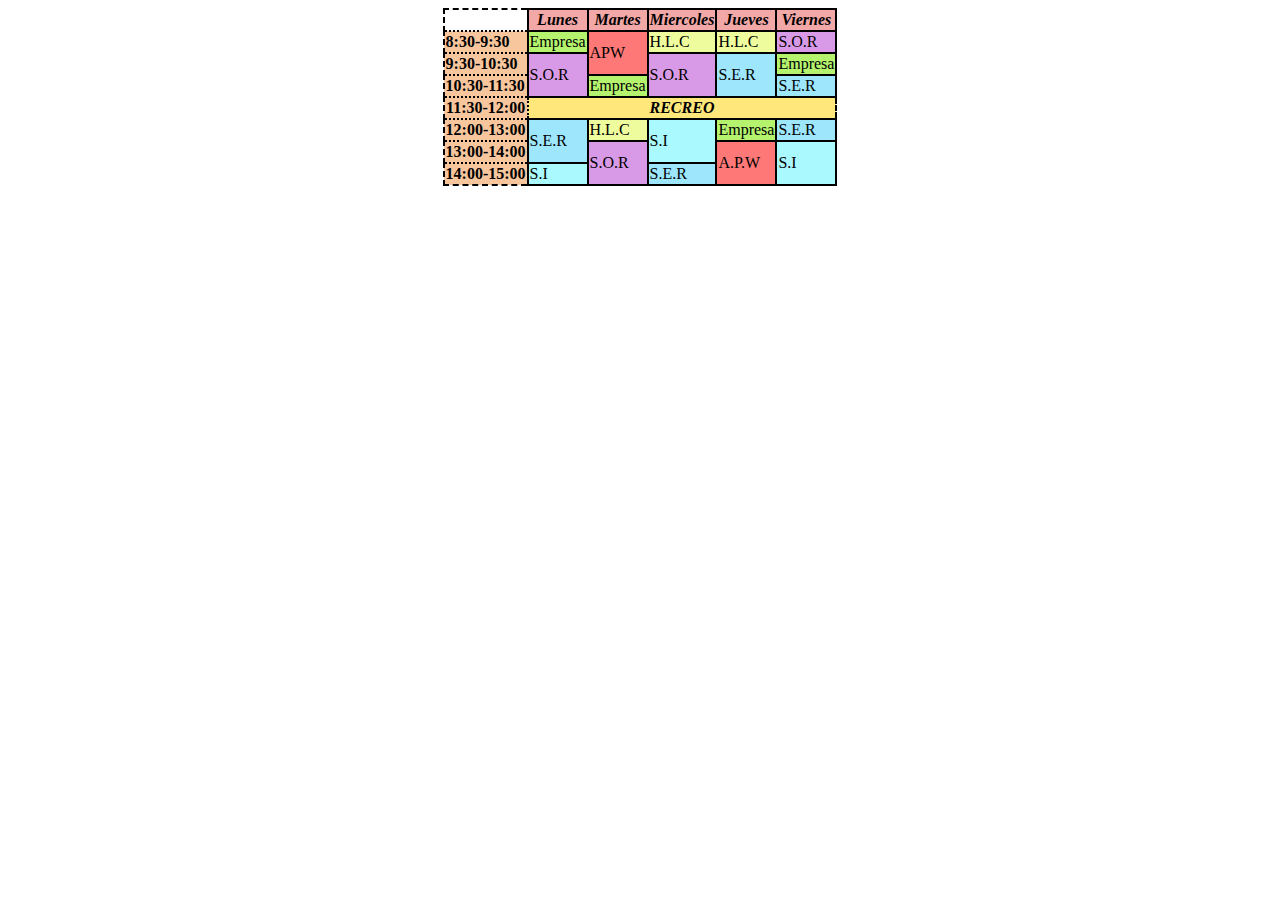
<file: index.html>
<html>

    <head>

        <!-- Para detectar tildes -->
        <meta http-equiv="Content-Type" content="text/html; charset=UTF-8" /> 

        <!-- Para que se vea bien en dispositivos móviles -->
        <meta name="viewport" content="width=device-width, initial-scale=1.0"> 

        <!-- Descripción de la página -->
        <meta name="description" content="Horario de David Pedrosa azor, estudiante de 2SMR"> 

        <!-- Lenguaje de la página -->
        <meta lang="es">

        <!-- link para que en el titulo salga el icono-->
        <link rel="icon" href="img\Logo_david.png">

        <!-- Titulo de la página -->
        <title>Horario</title>
       
    </head>

    <body>

        <center>

            <!-- Inicio de la tabla para el horario -->
            <table border style="border-collapse: collapse; border: 2px dashed black;">

                <!-- Encabezado de la tabla con los días de la semana -->
                <tr>

                    <th></th>
                    <th style="background-color:rgb(243, 168, 168); border: 2px solid black;"><i>Lunes</i></th>
                    <th style="background-color:rgb(243, 168, 168); border: 2px solid black;"><i>Martes</i></th>
                    <th style="background-color:rgb(243, 168, 168); border: 2px solid black;"><i>Miercoles</i></th>
                    <th style="background-color:rgb(243, 168, 168); border: 2px solid black;"><i>Jueves</i></th>
                    <th style="background-color:rgb(243, 168, 168); border: 2px solid black;"><i>Viernes</i></th>

                </tr>

                <!-- Fila del horario para las 8:30-9:30 -->
                <tr>

                    <td style="background-color:rgb(248, 198, 157); border: 2px dotted black;"><b>8:30-9:30</b></td>
                    <td style="background-color:rgb(181, 243, 111); border: 2px solid black;">Empresa</td>
                    <td rowspan="2" style="background-color:rgb(255, 120, 120); border: 2px solid black;">APW</td>
                    <td style="background-color:rgb(238, 252, 157); border: 2px solid black;">H.L.C</td>
                    <td style="background-color:rgb(238, 252, 157); border: 2px solid black;">H.L.C</td>
                    <td style="background-color:rgb(216, 154, 231); border: 2px solid black;">S.O.R</td>

                </tr>
                
                <!-- Fila del horario para las 9:30-10:30 -->
                <tr>

                    <td style="background-color:rgb(248, 198, 157); border: 2px dotted black;"><b>9:30-10:30</b></td>
                    <td rowspan="2" style="background-color:rgb(216, 154, 231); border: 2px solid black;">S.O.R</td>
                    <td rowspan="2" style="background-color:rgb(216, 154, 231); border: 2px solid black;">S.O.R</td>
                    <td rowspan="2" style="background-color:rgb(157, 230, 252); border: 2px solid black;">S.E.R</td>
                    <td style="background-color:rgb(181, 243, 111); border: 2px solid black;">Empresa</td>

                </tr>

                <!-- Fila del horario para las 10:30-11:30 -->
                <tr>

                    <td style="background-color:rgb(248, 198, 157); border: 2px dotted black;"><b>10:30-11:30</b></td>
                    <td style="background-color:rgb(181, 243, 111); border: 2px solid black;">Empresa</td>
                    <td style="background-color:rgb(157, 230, 252); border: 2px solid black;">S.E.R</td>

                </tr>

                <!-- Fila del recreo -->
                <tr style="text-align:center;">

                    <td style="background-color:rgb(248, 198, 157); border: 2px dotted black;"><b>11:30-12:00</b></td>

                    <td colspan="5" style="background-color:rgb(255, 231, 124);"><b><i>RECREO</i></b></td>

                </tr>

                <!-- Fila del horario para las 12:00-13:00 -->
                <tr>

                    <td style="background-color:rgb(248, 198, 157); border: 2px dotted black;"><b>12:00-13:00</b></td>
                    <td rowspan="2" style="background-color:rgb(157, 230, 252); border: 2px solid black;">S.E.R</td>
                    <td style="background-color:rgb(238, 252, 157); border: 2px solid black;">H.L.C</td>
                    <td rowspan="2" style="background-color:rgb(170, 249, 255); border: 2px solid black;">S.I</td>
                    <td style="background-color:rgb(181, 243, 111); border: 2px solid black;">Empresa</td>
                    <td style="background-color:rgb(157, 230, 252); border: 2px solid black;">S.E.R</td>

                </tr>

                <!-- Fila del horario para las 13:00-14:00 -->
                <tr>

                    <td style="background-color:rgb(248, 198, 157); border: 2px dotted black;"><b>13:00-14:00</b></td>
                    <td rowspan="2" style="background-color:rgb(216, 154, 231); border: 2px solid black;">S.O.R</td>
                    <td rowspan="2" style="background-color:rgb(255, 120, 120); border: 2px solid black;">A.P.W</td>
                    <td rowspan="2" style="background-color:rgb(170, 249, 255); border: 2px solid black;">S.I</td>

                </tr>

                <!-- Fila del horario para las 14:00-15:00 -->
                <tr>

                    <td style="background-color:rgb(248, 198, 157); border: 2px dotted black;"><b>14:00-15:00</b></td>
                    <td style="background-color:rgb(170, 249, 255); border: 2px solid black;">S.I</td>
                    <td style="background-color:rgb(157, 230, 252); border: 2px solid black;">S.E.R</td>

                </tr>

            </table>

        </center>

    </body>

</html>
</file>
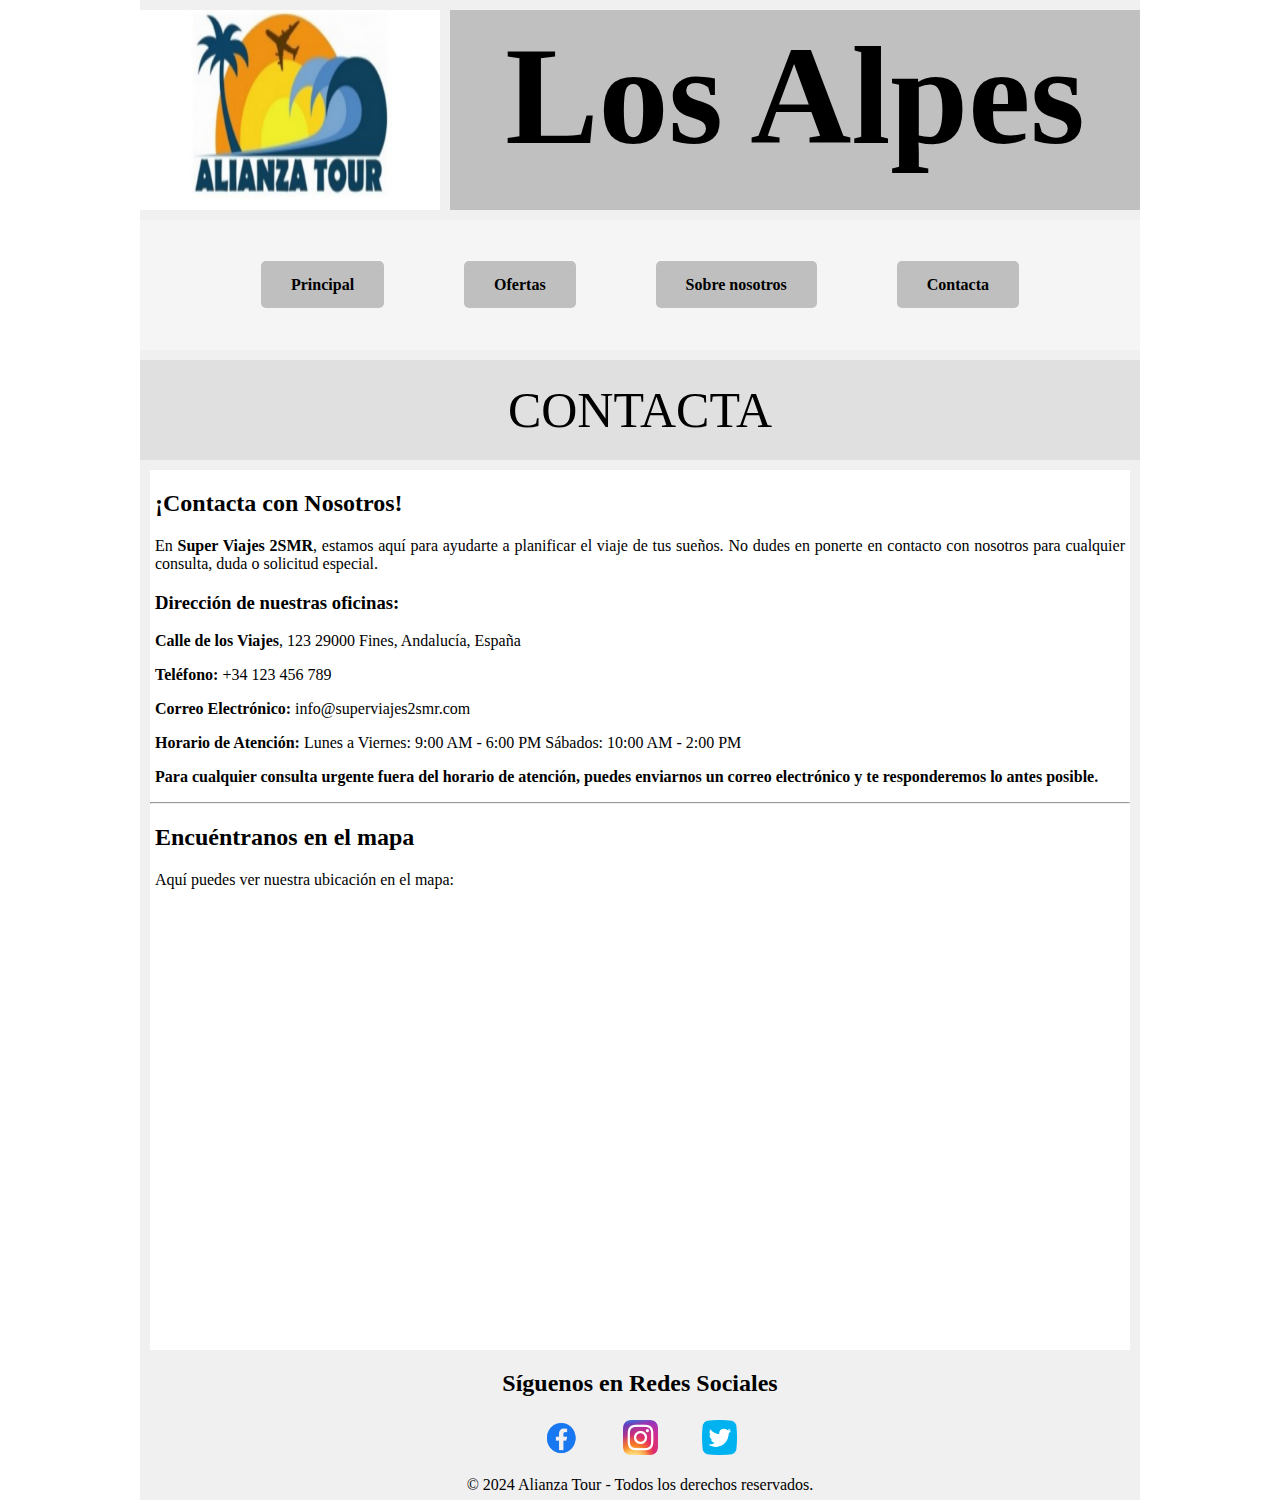
<file: contacta.html>
<html>

    <head>

        <!-- Para detectar tildes -->
        <meta http-equiv="Content-Type" content="text/html; charset=UTF-8" /> 

        <!-- Para que se vea bien en dispositivos móviles -->
        <meta name="viewport" content="width=device-width, initial-scale=1.0"> 

        <!-- Descripción de la página -->
        <meta name="description" content="Información de contacto de Super Viajes 2ºSMR"> 

        <!-- Lenguaje de la página -->
        <meta lang="es">

        <!-- link para que en el titulo salga el icono-->
        <link rel="icon" href="img\logo\img_alianza_tour-removebg-preview.png">

        <!-- Titulo de la página -->
        <title>Contacta</title>

    </head>

    <!-- body con 0 de margen -->
    <body style="margin:0px;">
         
        <!-- Div padre de toda la pagina, centrado sin margenes -->
        <div style="position:relative; margin: 0px auto; width:1000px; height:1500px; background-color:#f0f0f0;">
    
            <!-- Div que contienen la imagen de logo -->
            <div style="position:absolute; top:10px; width:300px; height:200px;">

                <!-- Imagen logo que ocupa el 100% en ancho/alto-->
                <img src="img\logo\img_alianza_tour.png" alt="Imagen de logo alianza tour" width="100%" height="100%"/>

            </div>
    
            <!-- Div que contiene el titulo "Los alpes" -->
            <div style="position:absolute; top:10px; right:0px; width:690px; height:200px; background-color:#C0C0C0;">
                
                <!-- Titulo h1 con un pequeño margen para que se quede en el div-->
                <h1 style="font-size:140px; text-align:center; margin: 5;">Los Alpes</h1>
                
            </div>
            
            <!-- Div que contienen todas las opciones. "display:flex" con "justify-content: center;" alinea horizontalmente
            y "align-items: center;" alinea verticalmente los elementos en el contenedor flex, (EJE "X" "Y") -->
            <div style="position:absolute; top:220px; width:100%; height:130px; display:flex; justify-content:center; align-items:center; background-color:#f5f5f5;">

                <!-- Div con enlace opcion "Contacta"-->
                <div style="margin: 0 40px;">

                    
                    <a style="padding:15 30px; text-decoration:none; font-size:16px; color:black; border-radius:5px; background-color:#bfbfbf;" href="index.html"><b>Principal</b></a>

                </div>

                <!-- Div con enlace opcion "Sobre Nosotros" -->
                <div style="margin: 0 40px;">

                    
                    <a style="padding:15 30px; text-decoration:none; font-size:16px; color:black; border-radius:5px; background-color:#bfbfbf;" href="ofertas.html"><b>Ofertas</b></a>

                </div>

                <!-- Div con enlace opcion "Ofertas" -->
                <div style="margin: 0 40px;">

                    
                    <a style="padding:15 30px; text-decoration:none; font-size:16px; color:black; border-radius:5px; background-color:#bfbfbf;" href="sobrenosotros.html"><b>Sobre nosotros</b></a>

                </div>

                <!-- Div con enlace opción principal -->
                <div style="margin: 0 40px;">

                    
                    <a style="padding:15 30px; text-decoration:none; font-size:16px; color:black; border-radius:5px; background-color:#bfbfbf;" href="contacta.html"><b>Contacta</b></a>

                </div>
                
            </div>

            <!-- Div que contiene la cabecera "CONTACTA" -->
            <div style="position:absolute; top:360px; width:100%; height:100px; display:flex; justify-content:center; align-items:center; background-color:#e0e0e0;">

                <!-- Div cabecera Contacta -->
                <div>

                    <!-- parrafo con 0 de margen para que entre en el div -->
                    <p style="font-size:50px;">CONTACTA</p>

                </div>

            </div>

            <!-- Div con el contenido principal de la pagina -->
            <div style="position:absolute; top:470px; left:10px; right:10px; width:980px; height:880px; background-color:#ffffff;">
                   
                <h2  style="margin-left:5px;">
                    
                    ¡Contacta con Nosotros!
                
                </h2>

                <!-- Parrafo justificado con margenes en izq. der. -->
                <p style="text-align:justify; margin-left:5px; margin-right:5px;">
                    
                    En <b>Super Viajes 2SMR</b>, estamos aquí para ayudarte a planificar el viaje de tus sueños. No dudes en ponerte en contacto con nosotros para cualquier consulta, duda o solicitud especial.

                </p>

                <h3 style="margin-left:5px;">    
                    
                    Dirección de nuestras oficinas:

                </h3>    

                <p style="margin-left:5px;">

                    <b>Calle de los Viajes</b>, 123 29000 Fines, Andalucía, España

                </p>  

                <p style="margin-left:5px;">

                    <b>Teléfono:</b> +34 123 456 789

                </p>    

                <p style="margin-left:5px;">

                    <b>Correo Electrónico:</b> info@superviajes2smr.com

                </p>
                   
                <p style="margin-left:5px;">

                    <b>Horario de Atención:</b> Lunes a Viernes: 9:00 AM - 6:00 PM Sábados: 10:00 AM - 2:00 PM

                </p> 

                <p style="margin-left:5px;">

                    <b>Para cualquier consulta urgente fuera del horario de atención, puedes enviarnos un correo electrónico y te responderemos lo antes posible.</b>

                </p>
                
                <hr />
                         
                <h2 style="margin-left:5px;">
                    
                    Encuéntranos en el mapa
                    
                </h2>

                <p style="margin-left:5px;">

                    Aquí puedes ver nuestra ubicación en el mapa:    

                </p>

                <!-- iframe de la ubicacion del mapa -->   
                <iframe src="https://www.google.com/maps/embed?pb=!1m18!1m12!1m3!1d3771.681742770837!2d-2.2913165481927495!3d37.35212764152226!2m3!1f0!2f0!3f0!3m2!1i1024!2i768!4f13.1!3m3!1m2!1s0xd654dfa518fe7cd%3A0x57cf56009486ac9d!2sIES%20Rosa%20Navarro!5e0!3m2!1ses!2ses!4v1729148568588!5m2!1ses!2ses" width="970" height="430" style="border:0; margin: 0 5px;" allowfullscreen="" loading="lazy" referrerpolicy="no-referrer-when-downgrade"></iframe>

            </div>

            <!--Div Footer-->
            <div style="position:absolute; bottom: 0px; width: 100%; height: 150px; text-align:center; background-color:#f0f0f0;">
                
                <!-- Div  que contiene el titulo "Siguenos en redes sociales" -->
                <div style="position:absolute; width:100%;">

                    <!-- Titulo h2 -->
                    <h2>Síguenos en Redes Sociales</h2>

                </div>
                
                <!-- Div que contiene todos los iconos -->
                <div style="position:absolute; width: 100%; top: 70px;">

                    <!--Enlace con imagen-->
                    <a style="padding:20px; text-decoration:none;" href="https://facebook.com" target="_blank">

                        <!-- Imagen logo facebook -->
                        <img src="img\icons\fb_icon.png" alt="Imagen Facebook" width="35" height="35" />

                    </a>

                    <!--Enlace con imagen-->
                    <a style="padding:20px; text-decoration:none;" href="https://twitter.com" target="_blank">

                        <!-- Imagen logo twitter -->
                        <img src="img/icons/Instagram_icon.png.webp" alt="Imagen Twitter" width="35" height="35" />

                    </a>

                    <!--Enlace con imagen-->
                    <a style="padding:20px; text-decoration:none;" href="https://instagram.com" target="_blank">

                        <!-- Imagen logo instagram -->
                        <img src="img/icons/tw_icon.png" alt="Imagen Instagram" width="35" height="35" />

                    </a>

                </div>
                
                 <!-- Div para el texto de copyright -->
                <div style="position:absolute; width:100%; top:110px; text-align:center;">

                    <!-- Parrafo copyright -->
                    <p>© 2024 Alianza Tour - Todos los derechos reservados.</p>

                </div>

            </div>

        </div>
    
    </body>

</html>
</file>
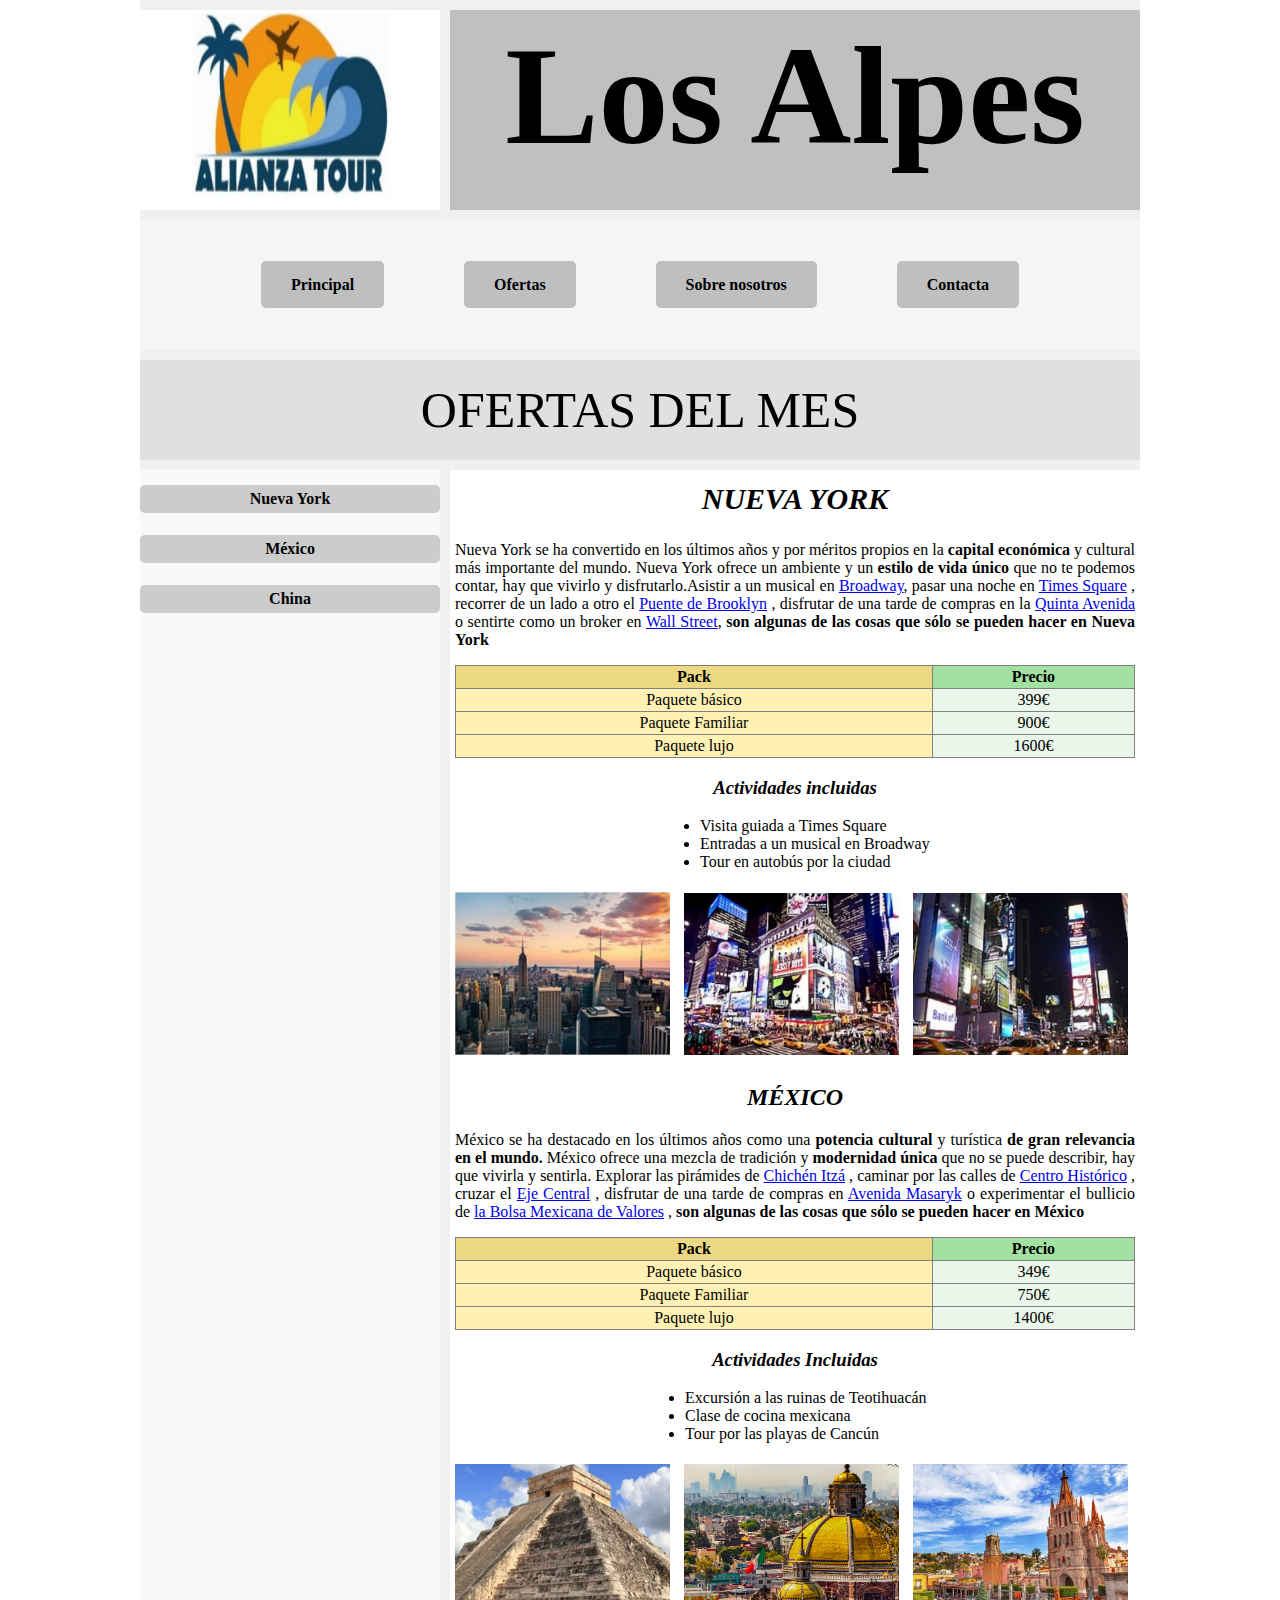
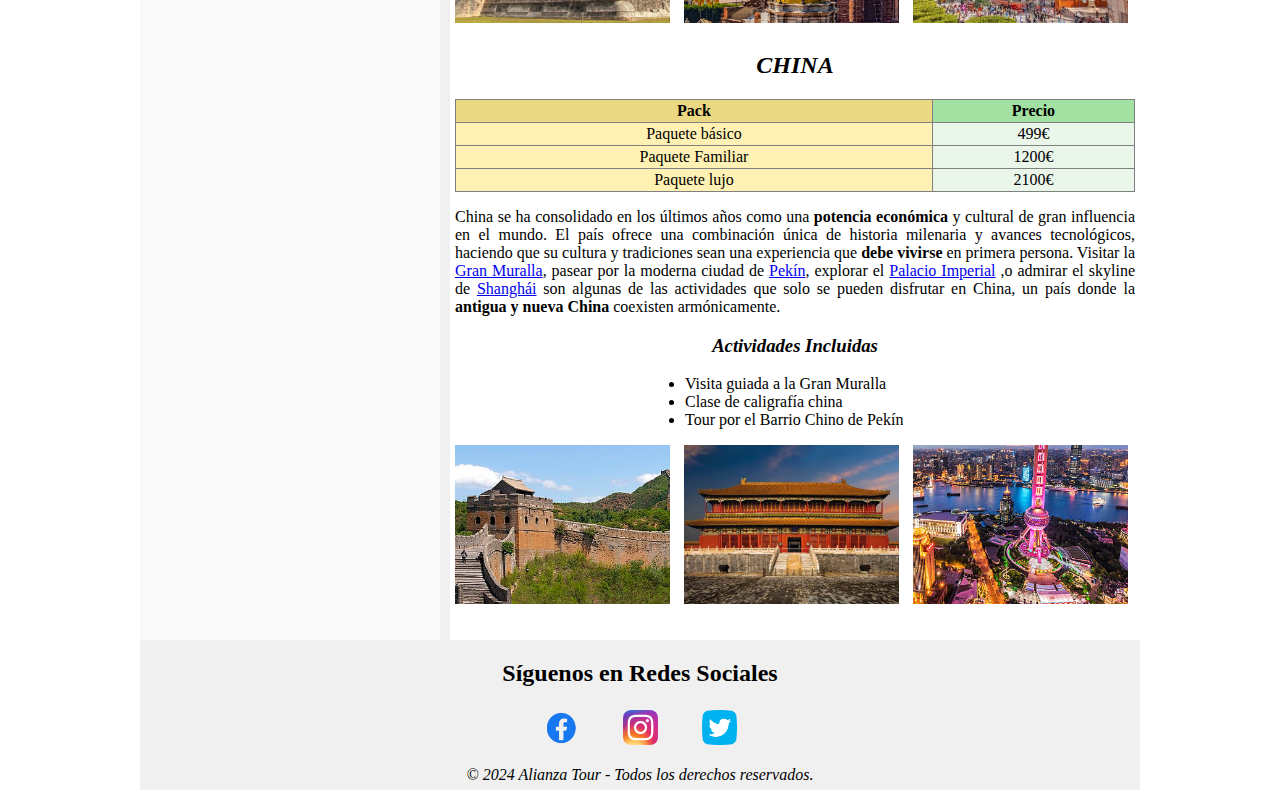
<file: ofertas.html>
<html>

    <head>

        <!-- Para detectar tildes -->
        <meta http-equiv="Content-Type" content="text/html; charset=UTF-8" /> 

        <!-- Para que se vea bien en dispositivos móviles -->
        <meta name="viewport" content="width=device-width, initial-scale=1.0"> 

        <!-- Descripción de la página -->
        <meta name="description" content="Ofertas de viajes a Nueva York, México y China con precios inmejorables."> 

        <!-- Lenguaje de la página -->
        <meta lang="es">

        <!-- link para que en el titulo salga el icono-->
        <link rel="icon" href="img\logo\img_alianza_tour-removebg-preview.png">

        <!-- Titulo de la página -->
        <title>Ofertas</title>

    </head>

    <!-- body con 0 de margen -->
    <body style="margin:0px;">
         
        <!-- Div padre de toda la pagina, centrado sin margenes -->
        <div style="position:relative; margin: 0px auto; width:1000px; height:2380px; background-color:#f0f0f0;">
    
            <!-- Div que contienen la imagen de logo -->
            <div style="position:absolute; top:10px; width:300px; height:200px;">

                <!-- Imagen logo que ocupa el 100% en ancho/alto-->
                <img src="img\logo\img_alianza_tour.png" alt="Imagen de logo alianza tour" width="100%" height="100%"/>

            </div>
    
            <!-- Div que contiene el titulo "Los alpes" -->
            <div style="position:absolute; top:10px; right:0px; width:690px; height:200px; background-color:#C0C0C0;">
                
                <!-- Titulo h1 con un pequeño margen definido para que se quede en el div y no se salga-->
                <h1 style="font-size:140px; text-align:center; margin: 5;">Los Alpes</h1>
                
            </div>
            
            <!-- Div que contienen todas las opciones. "display:flex" con "justify-content: center;" alinea horizontalmente
            y "align-items: center;" alinea verticalmente los elementos en el contenedor flex, (EJE "X" "Y") -->
            <div style="position:absolute; top:220px; width:100%; height:130px; display:flex; justify-content:center; align-items:center; background-color:#f5f5f5;">

                <!-- Div con enlace opcion "Principal"-->
                <div style="margin: 0 40px;">

                    
                    <a style="padding:15 30px; text-decoration:none; font-size:16px; color:black; border-radius:5px; background-color:#bfbfbf;" href="index.html"><b>Principal</b></a>

                </div>

                <!-- Div con enlace opcion "Ofertas" -->
                <div style="margin: 0 40px;">

                    
                    <a style="padding:15 30px; text-decoration:none; font-size:16px; color:black; border-radius:5px; background-color:#bfbfbf;" href="ofertas.html"><b>Ofertas</b></a>

                </div>

                <!-- Div con enlace opcion "Sobre nosotros" -->
                <div style="margin: 0 40px;">

                    
                    <a style="padding:15 30px; text-decoration:none; font-size:16px; color:black; border-radius:5px; background-color:#bfbfbf;" href="sobrenosotros.html"><b>Sobre nosotros</b></a>

                </div>

                <!-- Div con enlace opción "Contacta" -->
                <div style="margin: 0 40px;">

                    
                    <a style="padding:15 30px; text-decoration:none; font-size:16px; color:black; border-radius:5px; background-color:#bfbfbf;" href="contacta.html"><b>Contacta</b></a>

                </div>
                
            </div>

            <!-- Div que contiene la cabecera "Ofertas del mes" -->
            <div style="display:flex; align-items:center; justify-content:center; position:absolute; top:360px; width:100%;height:100px; background-color:#e0e0e0;">

                <!-- Div cabecera ofertas del mes -->
                <div>

                    <!-- parrafo con 0 de margen para que entre en el div -->
                    <p style="font-size:50px;">OFERTAS DEL MES</p>

                </div>

            </div>

            <!-- Div columna con diferentes secciones -->
            <div style="position:absolute; top:470px; width:300px; height:1780px; text-align:center; background-color:#f9f9f9;">

                <!-- Div sección 1-->
                <div style="position:absolute; top:15px; width:100%; border-radius:5px; background-color:#cccccc;">

                    <!-- Enlace con display block para que ocupe todo el tamaño de su contenedor padre -->
                    <a style="display:block; padding:5px; text-decoration:none;  color:black;" href="#nueva_york"><b>Nueva York</b></a>

                </div>

                <!-- Div sección 2 -->
                <div style="position:absolute; top:65px; width:100%; border-radius:5px; background-color:#cccccc;">

                    <!-- Enlace con display block para que ocupe todo el tamaño de su contenedor padre -->
                    <a style="display:block; padding:5px; text-decoration:none;  color:black;" href="#mexico"><b>México</b></a>

                </div>

                <!-- Div sección 3 -->
                <div style="position:absolute; top:115px; width:100%; border-radius:5px; background-color:#cccccc;">

                    <!-- Enlace con display block para que ocupe todo el tamaño de su contenedor padre -->
                    <a style="display:block; padding:5px; text-decoration:none;  color:black;" href="#china"><b>China</b></a>

                </div>

            </div>

            <!-- Div columna con el contenido principal de la pagina -->
            <div style="position:absolute; top:470px; right:0px; width:690px; height:1780px; background-color:#ffffff;">
                    
                <!--titulo h2 con identificador-->
                <h2 style="margin-top:12px; text-align:center; font-size:30px;" id="nueva_york">

                    <i>NUEVA YORK</i>
        
                </h2>
   
                <!--Parrafo con enlaces a paginas web externas-->
                <p style="text-align:justify; padding: 0 5px;">

                    Nueva York se ha convertido en los últimos años y por méritos propios en la 
                    
                    <!--Palabras en negrita "b"-->
                    <b>capital económica</b> 
                    
                    y cultural 
                    más importante del mundo. Nueva York ofrece un ambiente y un <b>estilo de vida único</b> que no te podemos contar, 
                    hay que vivirlo y disfrutarlo.Asistir a un musical en 
                    
                    <!--Enlace a pagina web externa que se abre en otra pestaña-->
                    <a href="https://www.broadway.com/" target="_blank">Broadway</a>,
                    
                    pasar una noche en 

                    <!--Enlace a pagina web externa que se abre en otra pestaña-->
                    <a href="https://www.timessquarenyc.org/" target="_blank">Times Square</a>

                    , recorrer de un lado a otro el 

                    <!--Enlace a pagina web externa que se abre en otra pestaña-->
                    <a href="https://www.nuevayork.net/puente-brooklyn" target="_blank">Puente de Brooklyn</a>
                    
                    , disfrutar de una tarde de compras en la 

                    <!--Enlace a pagina web externa que se abre en otra pestaña-->
                    <a href="https://www.partir-a-new-york.com/es/visitas-obligadas-a-nueva-york/5a-avenida" target="_blank">Quinta Avenida</a>
                    
                    o sentirte como un broker en 

                    <!--Enlace a pagina web externa que se abre en otra pestaña-->
                    <a href="https://www.nuevayork.net/wall-street" target="_blank">Wall Street</a>, 
                    
                    <!--Palabras en negrita "b"-->
                    <b>son algunas de las cosas que sólo se pueden hacer en Nueva York</b>

                </p>

                <!--Tabla con bordes sin separación-->
                <table border style="border-collapse: collapse; width:680px; text-align:center;margin: 0 5px;">
                    
                    <!--Fila de tabla-->
                    <tr>

                        <!--Celdas en la fila con fondo colorido-->
                        <th style="background:rgb(235, 216, 130);padding:2px;">Pack</th>
                        <th style="background:rgb(163, 225, 163);padding:2px;">Precio</th>

                    </tr>

                    <!--Fila de tabla-->
                    <tr>

                        <!--Celdas en la fila con fondo colorido-->
                        <td style="padding:2px;background:rgb(255, 241, 179);">Paquete básico</td>
                        <td style="padding:2px;background:rgb(235, 246, 235);padding:2px;">399€</td>

                    </tr>

                    <!--Fila de tabla-->
                    <tr>

                        <!--Celdas en la fila con fondo colorido-->
                        <td style="padding:2px;background:rgb(255, 241, 179)">Paquete Familiar</td>
                        <td style="padding:2px;background:rgb(235, 246, 235);">900€</td>
                    
                    </tr>

                    <!--Fila de tabla-->
                    <tr>

                        <!--Celdas en la fila con fondo colorido-->
                        <td style="padding:2px;background:rgb(255, 241, 179)">Paquete lujo</td>
                        <td style="padding:2px;background:rgb(235, 246, 235);">1600€</td>
                    
                    </tr>
                    
                </table>

                <!--Titulo h3-->
                <h3 style="text-align:center;">
                    
                    <i>Actividades incluidas</i>
                
                </h3>

                <!-- Div lista desordenada con estilo para que los puntos de cada apartado se situen en el centro tambíen-->
                <div style="width:270; margin: 0px auto;"> 
                    
                    <!-- Lista desordenada -->
                    <ul>

                        <!--Apartados de lista -->
                        <li>Visita guiada a Times Square</li>
                        <li>Entradas a un musical en Broadway</li>
                        <li>Tour en autobús por la ciudad</li>

                    </ul>

                </div>

                <!--Imagenes de newyork-->
                <img style="margin:5px;" src="img\ofertas\newyork_1.png" alt="Imagen Nueva York 1" width="215"/>
                <img style="margin:5px;" src="img\ofertas\newyork_2.png" alt="Imagen Nueva York 2" width="215"/>
                <img style="margin:5px;" src="img\ofertas\newyork_3.png" alt="Imagen Nueva York 3"width="215"/>

                <!--Titulo h2 con identificador-->
                <h2 style="text-align:center" id="mexico">

                    <i>MÉXICO</i>

                </h2>
                
                <!--Parrafo con enlaces a paginas web externas-->
                <p style="text-align:justify; padding: 0 5px;">

                    México se ha destacado en los últimos años como una <b>potencia cultural</b> y turística <b>de gran relevancia en el mundo.</b> México ofrece una mezcla de tradición y <b>modernidad única</b> que no se puede describir, hay que vivirla y sentirla.
                    Explorar las pirámides de 
                    
                    <!--Enlace a pagina web externa que se abre en otra pestaña-->
                    <a href="https://www.inah.gob.mx/zonas/Chichen-Itza" target="_blank">Chichén Itzá</a>
                    
                    , caminar por las calles de 

                    <!--Enlace a pagina web externa que se abre en otra pestaña-->
                    <a href="https://cdmxtravel.com/es/lugares/centro-historico" target="_blank">Centro Histórico</a>
                    
                    , cruzar el 

                    <!--Enlace a pagina web externa que se abre en otra pestaña-->
                    <a href="https://es.wikipedia.org/wiki/Calle_Madero" target="_blank">Eje Central</a>
                    
                    , disfrutar de una tarde de compras en 

                    <!--Enlace a pagina web externa que se abre en otra pestaña-->
                    <a href="https://masaryk.tv/" target="_blank">Avenida Masaryk</a>
                    
                    o experimentar el bullicio de

                    <!--Enlace a pagina web externa que se abre en otra pestaña-->
                    <a href="https://www.banxico.org.mx/sistema-financiero/mercados-financieros/bolsa-mexicana-de-valores/" target="_blank">la Bolsa Mexicana de Valores</a>
                
                    , 

                    <b>son algunas de las cosas que sólo se pueden hacer en México</b>

                </p>

            
                <!--Tabla con bordes sin separación-->
                <table border style="border-collapse: collapse; width:680px; text-align:center;margin: 0 5px;">
                    
                    <!--Fila de tabla-->
                    <tr>

                        <!--Celdas en la fila con fondo colorido-->
                        <th style="background:rgb(235, 216, 130);padding:2px;">Pack</th>
                        <th style="background:rgb(163, 225, 163);padding:2px;">Precio</th>

                    </tr>


                    <tr>

                        <!--Celdas en la fila con fondo colorido-->
                        <td style="padding:2px;background:rgb(255, 241, 179);">Paquete básico</td>
                        <td style="padding:2px;background:rgb(235, 246, 235);padding:2px;">349€</td>

                    </tr>

                    <tr>

                        <!--Celdas en la fila con fondo colorido-->
                        <td style="padding:2px;background:rgb(255, 241, 179)">Paquete Familiar</td>
                        <td style="padding:2px;background:rgb(235, 246, 235);">750€</td>
                        
                    </tr>

                    <tr>

                        <!--Celdas en la fila con fondo colorido-->
                        <td style="padding:2px;background:rgb(255, 241, 179)">Paquete lujo</td>
                        <td style="padding:2px;background:rgb(235, 246, 235);">1400€</td>
                        
                    </tr>
                        
                </table>

                <!--Titulo h3-->
                <h3 style="text-align:center;">
                    
                    <i>Actividades Incluidas</i>
                
                </h3>

                <div style="width:300; margin: 0px auto;"> 

                    <!--Lista desordenada con estilo para que los puntos de cada apartado se situen en el centro tambíen-->
                    <ul>

                        <!--Apartados de lista -->
                        <li>Excursión a las ruinas de Teotihuacán</li>
                        <li>Clase de cocina mexicana</li>
                        <li>Tour por las playas de Cancún</li>

                    </ul>

                </div>

                <!--Imágenes-->
                <img style="margin:5px;" src="img\ofertas\mex_1.png" alt="Imagen Mexico 1" width="215"">
                <img style="margin:5px;" src="img\ofertas\mex_2.png" alt="Imagen Mexico 2" width="215"">
                <img style="margin:5px;" src="img\ofertas\mex_3.png" alt="Imagen Mexico 3" width="215"">


                <!--Titulo h2 con identificador-->
                <h2 style="text-align:center;"id="china">

                    <i>CHINA</i>

                </h2>
                
                <!--Tabla con bordes sin separación-->
                <table border style="border-collapse: collapse; width:680px; text-align:center;margin: 0 5px;">
                    
                    <!--Fila de tabla-->
                    <tr>

                        <!--Celdas en la fila con fondo colorido-->
                        <th style="background:rgb(235, 216, 130);padding:2px;">Pack</th>
                        <th style="background:rgb(163, 225, 163);padding:2px;">Precio</th>

                    </tr>

                    <!--Fila de tabla-->
                    <tr>

                        <!--Celdas en la fila con espaciado y fondo colorido-->
                        <td style="padding:2px;background:rgb(255, 241, 179);">Paquete básico</td>
                        <td style="padding:2px;background:rgb(235, 246, 235);padding:2px;">499€</td>

                    </tr>

                    <!--Fila de tabla-->
                    <tr>

                        <!--Celdas en la fila con espaciado y fondo colorido-->
                        <td style="padding:2px;background:rgb(255, 241, 179)">Paquete Familiar</td>
                        <td style="padding:2px;background:rgb(235, 246, 235);">1200€</td>
                        
                    </tr>

                    <!--Fila de tabla-->
                    <tr>

                        <td style="padding:2px;background:rgb(255, 241, 179)">Paquete lujo</td>
                        <td style="padding:2px;background:rgb(235, 246, 235);">2100€</td>
                        
                    </tr>
                        
                </table>


                <!--Parrafo-->
                <p style="text-align:justify; padding: 0 5px;">

                    China se ha consolidado en los últimos años como una <b>potencia económica</b> y cultural de gran influencia en el mundo. El país ofrece una combinación única de historia milenaria y avances tecnológicos, haciendo que su cultura y tradiciones sean una experiencia que <b>debe vivirse</b> en primera persona. Visitar la 
                    
                    <!--Enlace a pagina web externa que se abre en otra pestaña-->
                    <a href="https://es.wikipedia.org/wiki/Gran_Muralla_China" target="_blank">Gran Muralla</a>, 
                    
                    pasear por la moderna ciudad de 
                    
                    <!--Enlace a pagina web externa que se abre en otra pestaña-->
                    <a href="https://es.wikipedia.org/wiki/Pek%C3%ADn" target="_blank">Pekín</a>, 
                
                    explorar el 
                    
                    <!--Enlace a pagina web externa que se abre en otra pestaña-->
                    <a href="https://es.wikipedia.org/wiki/Palacio_Imperial_de_la_Dinast%C3%ADa_Ming" target="_blank">Palacio Imperial</a>
                    
                    ,o admirar el skyline de 
                    
                    <!--Enlace a pagina web externa que se abre en otra pestaña-->
                    <a href="https://es.wikipedia.org/wiki/Shangh%C3%A1i" target="_blank">Shanghái</a> 
                    
                    son algunas de las actividades que solo se pueden disfrutar en China, un país donde la <b>antigua y nueva China</b> coexisten armónicamente.
                    
                </p>

                <!--Titulo h3-->
                <h3 style="text-align:center;">
                    
                    <i>Actividades Incluidas</i>
                
                </h3>

                <div style="width:300; margin: 0px auto;">

                    <!--Lista desordenada con estilo para que los puntos de cada apartado se situen en el centro tambíen-->
                    <ul>

                        <!-- Secciones de lista-->
                        <li>Visita guiada a la Gran Muralla</li>
                        <li>Clase de caligrafía china</li>
                        <li>Tour por el Barrio Chino de Pekín</li>

                    </ul>

                </div>
                
                <!-- Imagenes -->
                <img style="margin:0 5px;" src="img\ofertas\chin_1.png" alt="Imagen China 1" width="215">
                <img style="margin:0 5px;" src="img\ofertas\chin_2.png" alt="Imagen China 2" width="215">
                <img style="margin:0 5px;" src="img\ofertas\chin_3.png" alt="Imagen China 3"width="215">
                
            </div>

            <!--Div Footer-->
            <div style="position:absolute; bottom: -10px; width: 100%; height: 150px; text-align:center; background-color:#f0f0f0;">
                
                <!-- Div  que contiene el titulo "Siguenos en redes sociales" -->
                <div style="position:absolute; width:100%;">

                    <!-- Titulo h2 -->
                    <h2>Síguenos en Redes Sociales</h2>

                </div>
                
                <!-- Div que contiene todos los iconos -->
                <div style="position:absolute; width: 100%; top: 70px;">

                    <!--Enlace con imagen-->
                    <a style="padding:20px; text-decoration:none;" href="https://facebook.com" target="_blank">

                        <!-- Imagen logo facebook -->
                        <img src="img\icons\fb_icon.png" alt="Imagen Facebook" width="35" height="35" />

                    </a>

                    <!--Enlace con imagen-->
                    <a style="padding:20px; text-decoration:none;" href="https://twitter.com" target="_blank">

                        <!-- Imagen logo twitter -->
                        <img src="img/icons/Instagram_icon.png.webp" alt="Imagen Twitter" width="35" height="35" />

                    </a>

                    <!--Enlace con imagen-->
                    <a style="padding:20px; text-decoration:none;" href="https://instagram.com" target="_blank">

                        <!-- Imagen logo instagram -->
                        <img src="img/icons/tw_icon.png" alt="Imagen Instagram" width="35" height="35" />

                    </a>

                </div>
                
                 <!-- Div para el texto de copyright -->
                <div style="position:absolute; width:100%; top:110px; text-align:center;">

                    <!-- Parrafo copyright -->
                    <p>
                        
                        <i>© 2024 Alianza Tour - Todos los derechos reservados.</i>
                    
                    </p>

                </div>

            </div>

        </div>
    
    </body>

</html>
</file>
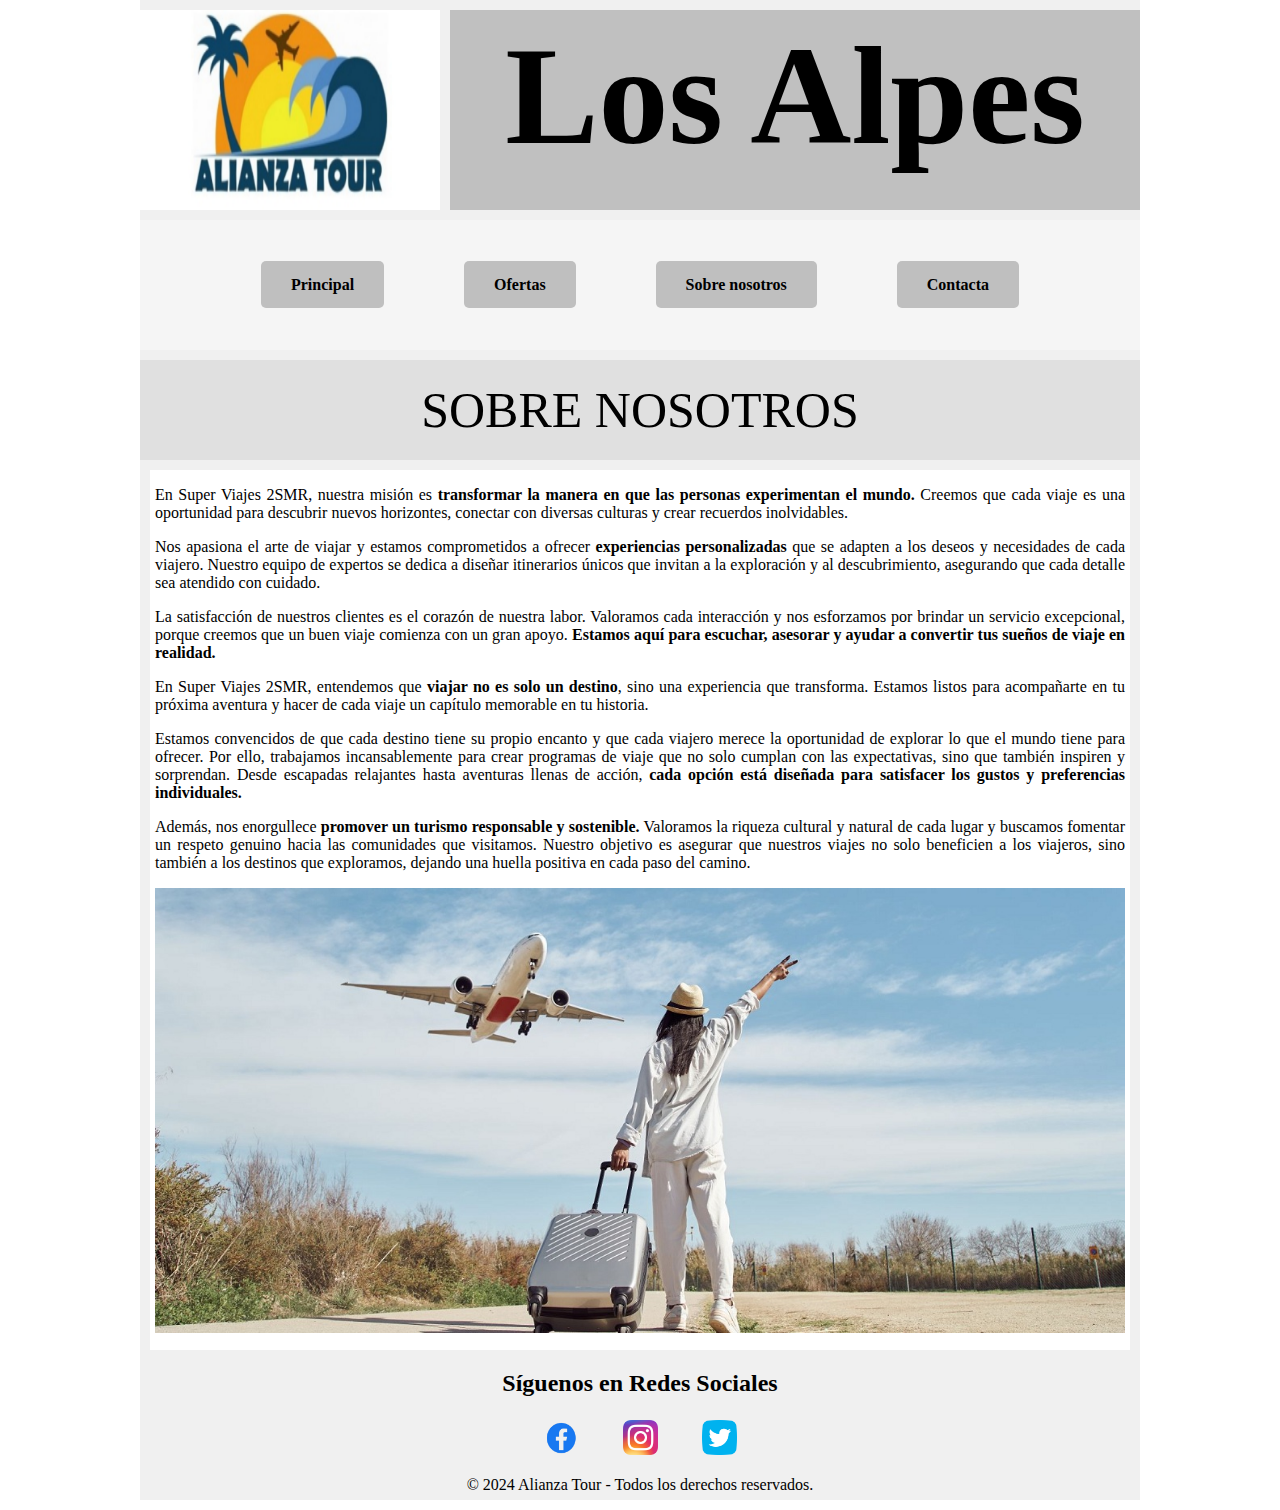
<file: sobrenosotros.html>
<html>

    <head>

        <!-- Para detectar tildes -->
        <meta http-equiv="Content-Type" content="text/html; charset=UTF-8" /> 

        <!-- Para que se vea bien en dispositivos móviles -->
        <meta name="viewport" content="width=device-width, initial-scale=1.0"> 

        <!-- Descripción de la página -->
        <meta name="description" content="Información sobre Super viajes 2ºSMR"> 

        <!-- Lenguaje de la página -->
        <meta lang="es">

        <!-- link para que en el titulo salga el icono-->
        <link rel="icon" href="img\logo\img_alianza_tour-removebg-preview.png">

        <!-- Titulo de la página -->
        <title>Sobre nosotros</title>

    </head>

    <!-- body con 0 de margen -->
    <body style="margin:0px;">
         
        <!-- Div padre de toda la pagina, centrado sin margenes -->
        <div style="position:relative; margin: 0px auto; width:1000px; height:1500px; background-color:#f0f0f0;">
    
            <!-- Div que contienen la imagen de logo -->
            <div style="position:absolute; top:10px; width:300px; height:200px;">

                <!-- Imagen logo que ocupa el 100% en ancho/alto-->
                <img src="img\logo\img_alianza_tour.png" alt="Imagen de logo alianza tour" width="100%" height="100%"/>

            </div>
    
            <!-- Div que contiene el titulo "Los alpes" -->
            <div style="position:absolute; top:10px; right:0px; width:690px; height:200px; background-color:#C0C0C0;">
                
                <!-- Titulo h1 con un pequeño margen para que se quede en el div-->
                <h1 style="font-size:140px; text-align:center; margin: 5;">Los Alpes</h1>
                
            </div>
            
            <!-- Div que contienen todas las opciones. "display:flex" con "justify-content: center;" alinea horizontalmente
            y "align-items: center;" alinea verticalmente los elementos en el contenedor flex, (EJE "X" "Y") -->
            <div style="position:absolute; top:220px; width:100%; height:130px; display:flex; justify-content:center; align-items:center; background-color:#f5f5f5;">

                <!-- Div con enlace opcion "Contacta"-->
                <div style="margin: 0 40px;">

                    
                    <a style="padding:15 30px; text-decoration:none; font-size:16px; color:black; border-radius:5px; background-color:#bfbfbf;" href="index.html"><b>Principal</b></a>

                </div>

                <!-- Div con enlace opcion "Sobre Nosotros" -->
                <div style="margin: 0 40px;">

                    
                    <a style="padding:15 30px; text-decoration:none; font-size:16px; color:black; border-radius:5px; background-color:#bfbfbf;" href="ofertas.html"><b>Ofertas</b></a>

                </div>

                <!-- Div con enlace opcion "Ofertas" -->
                <div style="margin: 0 40px;">

                    
                    <a style="padding:15 30px; text-decoration:none; font-size:16px; color:black; border-radius:5px; background-color:#bfbfbf;" href="sobrenosotros.html"><b>Sobre nosotros</b></a>

                </div>

                <!-- Div con enlace opción principal -->
                <div style="margin: 0 40px;">

                    
                    <a style="padding:15 30px; text-decoration:none; font-size:16px; color:black; border-radius:5px; background-color:#bfbfbf;" href="contacta.html"><b>Contacta</b></a>

                </div>
                
            </div>

            <!-- Div que contiene la cabecera "Sobre Nosotros" -->
            <div style="position:absolute; top:360px; width:100%; height:100px; display:flex; justify-content:center; align-items:center; background-color:#e0e0e0;">

                <!-- Div cabecera "sobre nosotros" -->
                <div>

                    <!-- parrafo con 0 de margen para que entre en el div -->
                    <p style="font-size:50px;">SOBRE NOSOTROS</p>

                </div>

            </div>

            <!-- Div con el contenido principal de la pagina -->
            <div style="position:absolute; top:470px; left:10px; right:10px; width:980px; height:880px; background-color:#ffffff;">
                
                <!-- Parrafo -->
                <p style="text-align:justify; margin-right:5px; margin-left:5px;">
                    
                    En Super Viajes 2SMR, nuestra misión es <b>transformar la manera en que las personas experimentan el mundo.</b> Creemos que cada viaje es una oportunidad para descubrir nuevos horizontes, conectar con diversas culturas y crear recuerdos inolvidables.

                </p>

                <p style="text-align:justify; margin-right:5px; margin-left:5px;">

                    Nos apasiona el arte de viajar y estamos comprometidos a ofrecer <b>experiencias personalizadas</b> que se adapten a los deseos y necesidades de cada viajero. Nuestro equipo de expertos se dedica a diseñar itinerarios únicos que invitan a la exploración y al descubrimiento, asegurando que cada detalle sea atendido con cuidado.

                </p>    

                <p style="text-align:justify; margin-right:5px; margin-left:5px;">

                    La satisfacción de nuestros clientes es el corazón de nuestra labor. Valoramos cada interacción y nos esforzamos por brindar un servicio excepcional, porque creemos que un buen viaje comienza con un gran apoyo. <b>Estamos aquí para escuchar, asesorar y ayudar a convertir tus sueños de viaje en realidad.</b>

                </p>

                <p style="text-align:justify; margin-right:5px; margin-left:5px;">

                    En Super Viajes 2SMR, entendemos que <b>viajar no es solo un destino</b>, sino una experiencia que transforma. Estamos listos para acompañarte en tu próxima aventura y hacer de cada viaje un capítulo memorable en tu historia.
                    
                </p>     

                <p style="text-align:justify; margin-right:5px; margin-left:5px;">

                    Estamos convencidos de que cada destino tiene su propio encanto y que cada viajero merece la oportunidad de explorar lo que el mundo tiene para ofrecer. Por ello, trabajamos incansablemente para crear programas de viaje que no solo cumplan con las expectativas, sino que también inspiren y sorprendan. Desde escapadas relajantes hasta aventuras llenas de acción, <b>cada opción está diseñada para satisfacer los gustos y preferencias individuales.</b>

                </p>

                <p style="text-align:justify; margin-right:5px; margin-left:5px;">

                    Además, nos enorgullece <b>promover un turismo responsable y sostenible.</b> Valoramos la riqueza cultural y natural de cada lugar y buscamos fomentar un respeto genuino hacia las comunidades que visitamos. Nuestro objetivo es asegurar que nuestros viajes no solo beneficien a los viajeros, sino también a los destinos que exploramos, dejando una huella positiva en cada paso del camino.
                    
                </p>  

                <!-- Div que contiene la imagen-->
                <div style="position:absolute; margin: 0 5px; width:970px; height:445px;">

                    <img style="width:100%; height:100%;"src="img\sobrenosotros\viaje.jpg" alt="Imagen de SuperViajes2SMR de sobre nosotros">
    
                </div>
                    
            </div>

            <!--Div Footer-->
            <div style="position:absolute; bottom: 0px; width: 100%; height: 150px; text-align:center; background-color:#f0f0f0;">
                
                <!-- Div  que contiene el titulo "Siguenos en redes sociales" -->
                <div style="position:absolute; width:100%;">

                    <!-- Titulo h2 -->
                    <h2>Síguenos en Redes Sociales</h2>

                </div>
                
                <!-- Div que contiene todos los iconos -->
                <div style="position:absolute; width: 100%; top: 70px;">

                    <!--Enlace con imagen-->
                    <a style="padding:20px; text-decoration:none;" href="https://facebook.com" target="_blank">

                        <!-- Imagen logo facebook -->
                        <img src="img\icons\fb_icon.png" alt="Imagen Facebook" width="35" height="35" />

                    </a>

                    <!--Enlace con imagen-->
                    <a style="padding:20px; text-decoration:none;" href="https://twitter.com" target="_blank">

                        <!-- Imagen logo twitter -->
                        <img src="img/icons/Instagram_icon.png.webp" alt="Imagen Twitter" width="35" height="35" />

                    </a>

                    <!--Enlace con imagen-->
                    <a style="padding:20px; text-decoration:none;" href="https://instagram.com" target="_blank">

                        <!-- Imagen logo instagram -->
                        <img src="img/icons/tw_icon.png" alt="Imagen Instagram" width="35" height="35" />

                    </a>

                </div>
                
                 <!-- Div para el texto de copyright -->
                <div style="position:absolute; width:100%; top:110px; text-align:center;">

                    <!-- Parrafo copyright -->
                    <p>© 2024 Alianza Tour - Todos los derechos reservados.</p>

                </div>

            </div>

        </div>
    
    </body>

</html>
</file>
